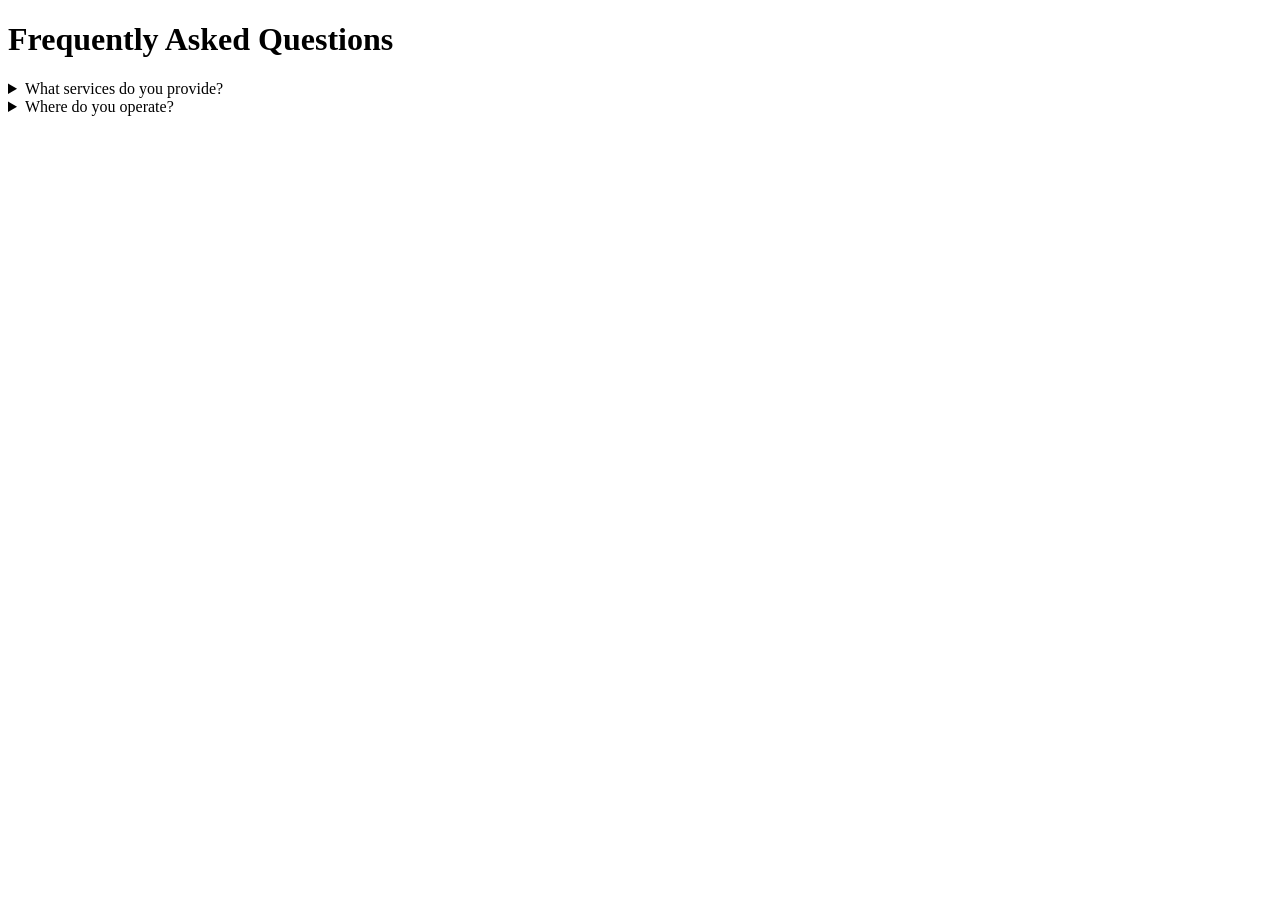
<file: faqq.ht.html>
<!DOCTYPE html>
<html lang="en">
<head>
    <meta charset="UTF-8">
    <meta name="viewport" content="width=device-width, initial-scale=1.0">
    <title>FAQ — UNICORE</title>
</head>
<body>
    <h1>Frequently Asked Questions</h1>

    <details>
        <summary>What services do you provide?</summary>
        <p>We provide reliable logistics and transportation solutions.</p>
    </details>

    <details>
        <summary>Where do you operate?</summary>
        <p>We operate across Europe.</p>
    </details>
</body>
</html>
</file>
